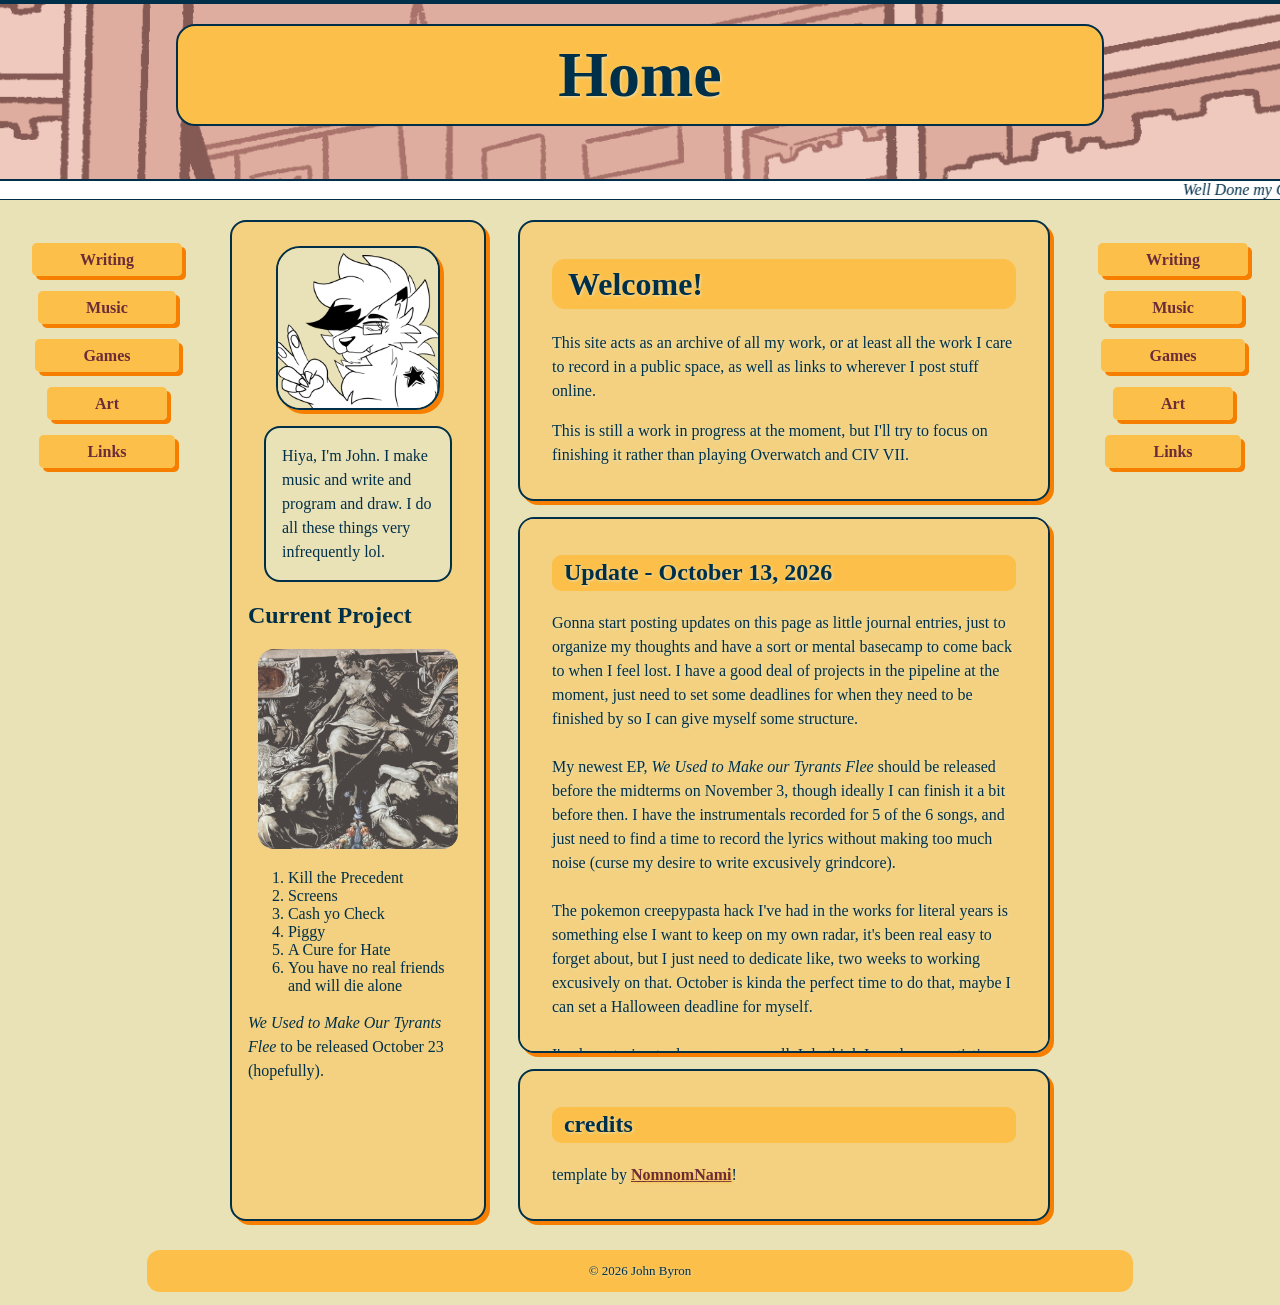
<file: cassia/index.html>
<!DOCTYPE html>
<html lang="en">
    <head>
        <meta charset="UTF-8" />
        <meta name="viewport" content="width=device-width, initial-scale=1.0">
        <title>Landing Page</title>
        <meta name="author" content="John Byron">
        <meta name="description" content="A catalogue of my creative projects and works.">
        <link href="style.css" rel="stylesheet" type="text/css" media="all">
    </head>
    <body>
        
    <header href="index.html">
        <h1>Home</h1>
    </header>

    <marquee scrollamount="8">
        <i>Well Done my Good and Faithful Servant</i> now streaming on youtube and bandcamp!
    </marquee>
        
    <div id="content">

    <div id="side-nav">
        <nav>
            <ul>
            <li><a href="writing.html">Writing</a></li>
            <li><a href="music.html">Music</a></li>
            <li><a href="games.html">Games</a></li>
            <li><a href="art.html">Art</a></li>
            <li><a href="links.html">Links</a></li>
            </ul>
        </nav>
    </div>
        
    <div id="sidebar">
        <div id="avatar">
            <img src="../images/Icon.jpg" alt="my icon!">
        </div>
        
        <div id="bio">
            <p>Hiya, I'm John. I make music and write and program and draw. I do all these things very infrequently lol.</p>
        </div>
        
        <h2>Current Project</h2>
            <div class="center">
                <img src="../images/tyrants.jpg" alt="We Used to Make Our Tyrants Flee" style="max-width:200px">
            </div>    
            <ol>
                <li>Kill the Precedent</li>
                <li>Screens</li>
                <li>Cash yo Check</li>
                <li>Piggy</li>
                <li>A Cure for Hate</li>
                <li>You have no real friends and will die alone</li>
            </ol>
            <p><i>We Used to Make Our Tyrants Flee</i> to be released October 23 (hopefully).</p>
    </div>
        
    <div id="updates">
        <main>
            <h1>Welcome!</h1>
            <p>This site acts as an archive of all my work, or at least all the work I care to record in a public space, as well as 
                links to wherever I post stuff online.</p>
            <p>This is still a work in progress at the moment, but I'll try to focus on finishing it rather than playing Overwatch 
                and CIV VII.</p>
        </main>

        <main>
            <h2>Update - October 13, 2026</h2>
            <p>Gonna start posting updates on this page as little journal entries, just to organize my thoughts and have a sort or mental basecamp to come back to when I feel lost.
              I have a good deal of projects in the pipeline at the moment, just need to set some deadlines for when they need to be finished by so I can give myself some structure.
              <br><br>My newest EP, <i>We Used to Make our Tyrants Flee</i> should be released before the midterms on November 3, though ideally I can finish it a bit before then. I have the
              instrumentals recorded for 5 of the 6 songs, and just need to find a time to record the lyrics without making too much noise (curse my desire to write excusively grindcore).
              <br><br>The pokemon creepypasta hack I've had in the works for literal years is something else I want to keep on my own radar, it's been real easy to forget about, but I just need
              to dedicate like, two weeks to working excusively on that. October is kinda the perfect time to do that, maybe I can set a Halloween deadline for myself.
              <br><br>I've been trying to draw more as well, I do think I need more artistic community in my like, and drawing is the fastest thing to do for sure in terms of getting a finished
              product to show people. Unfortunately, I don't really have any drawing projects that are like, big milestones for me, outside of untitled furry ghost comic.
              <br><br>Writing wise, <i>Hunters</i> is something I'm really eager to continue, I just need to share the first few chapters with someone and get their feedback, both to know what
              I should do more of moving forward, and so I can get an extra push of motivation outside my own will to do things (which has been a bit unreliable as of recent). <i>Book of REM</i>
              is another writing project I need to get back into, especially since its structure is very good for quickly hopping into.
              <br><br>The only other thing to think about I suppose would be any games I want to work on with Sasha, though I have so much of my own work at the moment that needs to be
              prioritized. Oh also the Simpleflips iceberg video I want to make, I did finally start writing the script for that, but I should just make the image first. I suppose I can set 
              myself some goal dates and key actions like they have me do at work lol. I'll stick to one thing at a time for now so I don't overwhelm myself.
              <br><br><b>Goal 1 - October 23</b>
              <br>Release <i>We Used to Make our Tyrants Flee</i> on Bandcamp and Soundcloud under REM and The Raven. Link here and maybe cross post on Youtube.
              <li>Record 6th song (Piggy)</li>
              <li>Finalize lyrics for each song</li>
              <li>Record all vocals</li>
            </p>
        </main>
        
        <main>
            <h2>credits</h2>
            <p>template by <a href="https://nomnomnami.com">NomnomNami</a>!</p>
        </main>
    </div>

    <div id="side-nav">
        <nav>
            <ul>
            <li><a href="writing.html">Writing</a></li>
            <li><a href="music.html">Music</a></li>
            <li><a href="games.html">Games</a></li>
            <li><a href="art.html">Art</a></li>
            <li><a href="links.html">Links</a></li>
            </ul>
        </nav>
    </div>
        
    </div>
        
    <footer>© 2026 John Byron</footer>
    </body>
</html>
</file>
<file: cassia/style.css>
/* these are the main colors and header image
   replace them with anything you want! */
:root {
    --header-bg: url('images/header.png');
    --accent-color: #f77f00;
    --link-color: #6b2c39;
    --bg-color: #fcbf49;
    --bg-color2: #f3d180;
    --bg-color3: #eae2b7;
    --text-color: #003049;
}
/* you can get hex codes from sites like this:
   https://palettes.shecodes.io/
   i just looked up "css color templates" to find that link! */

/* this applies to all the content */
* {
    color: var(--text-color);
/* change the font here, it's set up to all use the same one */
    font-family: Garamond, serif;
    border-radius: 1em;
}
/* this is for when you select text on the page */
::selection {
    background: var(--accent-color);
    color: var(--bg-color3);
}

::-webkit-scrollbar {
    display: none;
}

body {
    background-color: var(--bg-color3);
    margin: 0;
}
/* i think having better line spacing helps text to be more readable, but you can remove it if you want */
p {line-height: 1.5em;}

header {
    background-color: var(--accent-color);
/* you can add the image url in :root (at the top) if you want */
    background: var(--header-bg);
    background-size: 100%;
    background-position: center;
/* change the minimum height if you want it to take up more/less space */
    min-height: 175px;
/* can also limit the size of the header if you don't want to fill up the top. i recommend at least 800px tho! */
    /*max-width: 980px;*/
    margin: 0 auto;
    border-top: 4px solid var(--text-color);
    border-bottom: 2px solid var(--text-color);
/* i have a default border-radius set, but i didn't want rounded corners on this element */
    border-radius: 0;
}

marquee {
   background-color: white;
   border-radius: 0;
   border-bottom: 1px solid var(--text-color);
}

/* this is your site title displayed at the top of the page */
header > h1 {
    margin: 20px auto;
    border-radius: .3em;
    max-width: 900px;
    padding: 12px;
    font-size: 4em;
/* you can change the text-align to center or right if you want it placed differently */
    text-align: center;
    background-color: var(--bg-color);
    border: 2px solid var(--text-color);
    text-shadow: var(--bg-color3) 1px 1px 3px;
}

nav {
    padding: 1em;
    margin: 1em;
    font-weight: bold;
}

nav > ul {
    margin: auto;
    line-height: 3rem;
/* this line takes away the dot in front of the list items */
    list-style-type: none;
/* list items have default padding but we don't need it for these */
    padding-left: 0;
/* and this spaces out the buttons so they're not touching */
    justify-content: space-evenly;
}
nav li {
    text-align: center;
}
nav li > a {
    background-color: var(--bg-color);
    box-shadow: var(--accent-color) 4px 4px;
    padding: .5em 3em;
/* this takes away the link underline */
    text-decoration: none;
}
nav li > a:hover {
    box-shadow: var(--text-color) 4px 4px;
}

a {
    color: var(--link-color);
    border-radius: .3em;
    text-shadow: var(--bg-color) 1px 1px 2px;
    font-weight: bold;
    transition: background-color 400ms ease-out;
}
a:visited {
    color: var(--text-color);
}
a:hover {
    background-color: var(--accent-color);
    color: var(--text-color);
}

/* you can change this to anything you want :) */
/*ul { list-style-type: "❤︎ "; }*/

#side-nav {
   position:sticky;
   top:15px;
   max-height:fit-content;
}

#sidebar {
    /* made the stripe bg with a generator:
    https://stripesgenerator.com/
     */
    background-color: var(--bg-color2);
    min-width: 220px;
    margin: 1em;
    padding: 1em;
    border: 2px solid var(--text-color);
    box-shadow: var(--accent-color) 4px 4px;
   max-height:fit-content;
}

#avatar {
    margin: .5em auto;
    box-shadow: var(--accent-color) 4px 4px;
/* image size is 160px so i made its container a little bigger to fit the borders */
    max-width: 164px;
    max-height: 164px;
    border-radius: 1.5em;
}
#avatar img {
    background: var(--lighter-color);
    max-width: 160px;
    border: 2px solid var(--text-color);
    border-radius: 1.5em;
}

#bio {
    margin: 1em;
    background: var(--bg-color3);
    border: 2px solid var(--text-color);
    text-shadow: var(--bg-color3) 0 0 2px;
}
#bio p { margin: 1em; }

#content {
    display: flex;
    max-width: 100%;
    margin: auto;
}

main {
    background-color: var(--bg-color2);
    padding: 1em 2em;
    margin: 1em;
    border: 2px solid var(--text-color);
    box-shadow: var(--accent-color) 4px 4px;
    text-shadow: var(--bg-color3) 1px 1px 3px;
    max-height: 500px;
    overflow: auto;
}

main::-webkit-scrollbar-thumb {
   scrollbar-color:var(--accent-color);
}

main::-webkit-scrollbar-track {
  background:transparent;
}

main > h1,
main > h2,
main > h3 {
    background-color: var(--bg-color);
    border-radius: .4em;
    padding: .2em .5em;
    text-shadow: var(--bg-color3) 1px 1px 3px;
}

main img {
   max-width:200px;
}

/* a class for centering text and images */
.center { text-align: center; }

footer {
    background-color: var(--bg-color);
    text-shadow: var(--bg-color3) 1px 1px 3px;
    text-align: center;
    font-size: small;
    padding: 1em;
    margin: 1em auto;
    max-width: 960px;
}

/* these are the mobile styles! */
@media only screen and (max-width: 800px) {
    #content {
        flex-wrap: wrap;
       justify-content:center;
       width:100%;
    }
   #side-nav {
      position:unset;
   }
    #sidebar {
        width: 100%;
        display: flex;
        flex-wrap: wrap;
        justify-content: center;
        align-items: center;
        border: none;
       position: unset;
    }
    header {min-height: 160px;}
    header > h1 { 
        font-size: 3em;
        margin: .4em;
    }
    nav > ul {
    /* this stuff makes it wrap around on mobile */
        display: flex;
        flex-wrap: wrap;
        flex-direction: row;
    }
    #avatar {margin: 0 1em;}
    #bio {width: 100%;}
    main {margin: 0 1em;}
    #sidebar ul {   
        margin: 0 1em;
        display: flex;
        flex-wrap: wrap;
        line-height: 2em;
    }
    #sidebar li {
        padding-left: 0;
        margin: .3em 1em;
    }
    footer {
        margin: 1em;
    }
}
</file>
